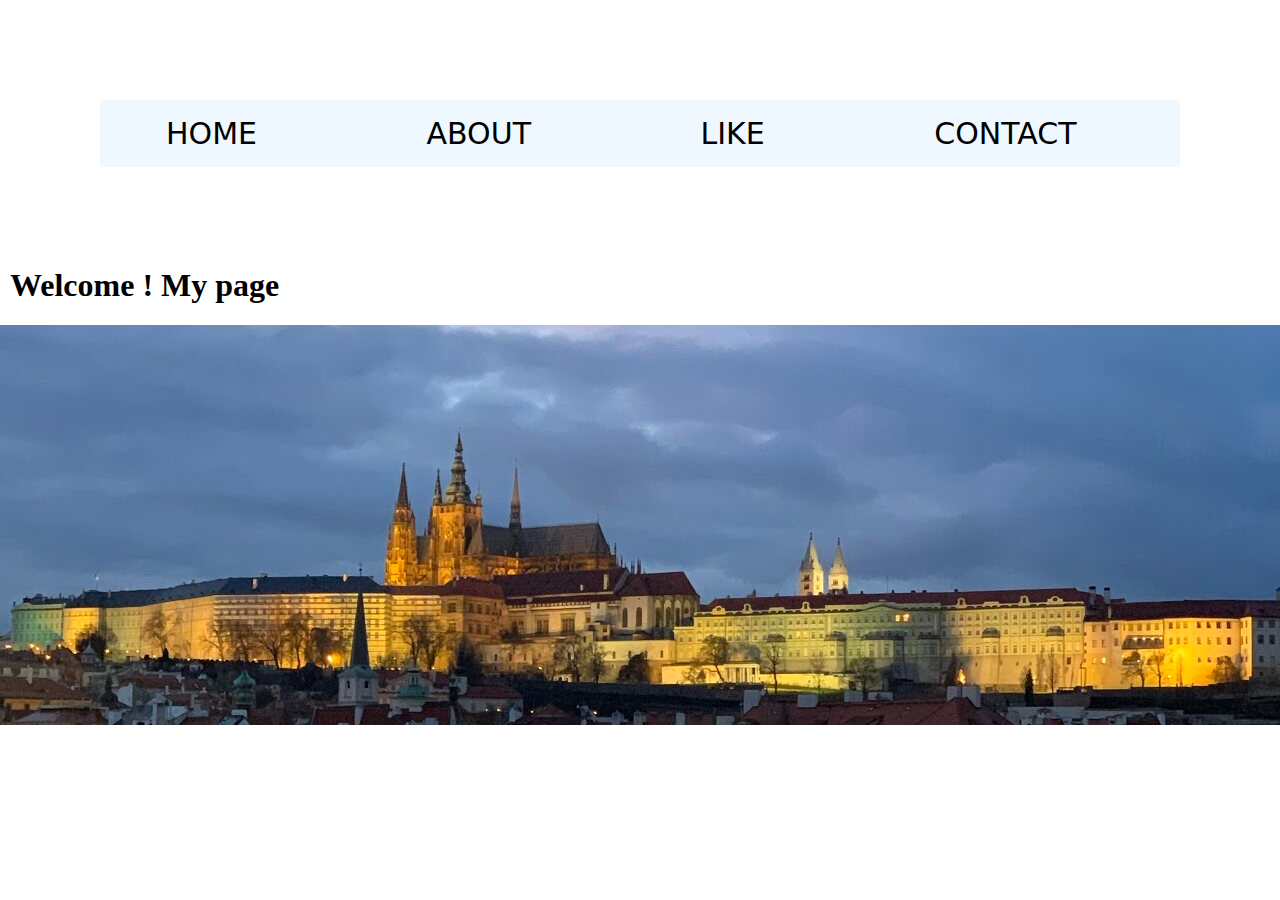
<file: index.html>
<!DOCTYPE html>
<html>
<head>
    <meta charset="utf-8">
    <link rel="stylesheet" type="text/css" href="styles.css">
    <title>dayeonglee.com</title>
</head>

<body>
    
    <ul class="menu">
        <li class="menu-item">
            <button type="button" onclick="location.href='#';" class="menu-link">HOME</ㅠ>
        </li>
        <li class="menu-item">
            <button type="button" onclick="location.href='about.html';" class="menu-link">ABOUT</button>
        </li>
        <li class="menu-item">
            <button type="button" onclick="location.href='like.html';" class="menu-link">LIKE</button>
        </li>
        <li class="menu-item">
            <button type="button" onclick="location.href='contact.html';" class="menu-link">CONTACT</button>
        </li>
    </ul>
    

</nav>

<h1>Welcome ! My page</h1>
<img src="IMG_1459.JPG" alt="" />


</body>
</html>
</file>
<file: styles.css>
body,ul,li{
    margin:0;
}

.menu{
    display: flex;
    text-align: center;
    margin: 100px 100px;
    padding-left: 0;
    background-color:aliceblue;


}  
.menu-item{
    
    
    
    text-align: center;
    justify-content: space-evenly;
    flex-grow: 1;
    transition: 0.5s;
    padding-left: 50px;
    align-items: center;
}
    


.menu-link{
    display: block;
    justify-content: space-evenly;
    padding: 16px;
    font-size: 30px;
    font-family:system-ui, -apple-system, BlinkMacSystemFont, 'Segoe UI', Roboto, Oxygen, Ubuntu, Cantarell, 'Open Sans', 'Helvetica Neue', sans-serif;
    color:black;
     
}
.menu-item:hover{
    background-color:skyblue;
    flex-grow: 1.2;
    border-radius: 30px;
}

.menu-link:hover{
    color:white;
}
ul,li{
    list-style: none;
    
}
h1{
    text-align:left;
    padding-left: 10px;
}
img {
    display: flex;
    width: 100%;
    height: 400px;
    margin: 0;
    object-fit: cover;
    
}
button{
    border: 0;
    background-color: transparent;
    text-align: center;
    
}
</file>
